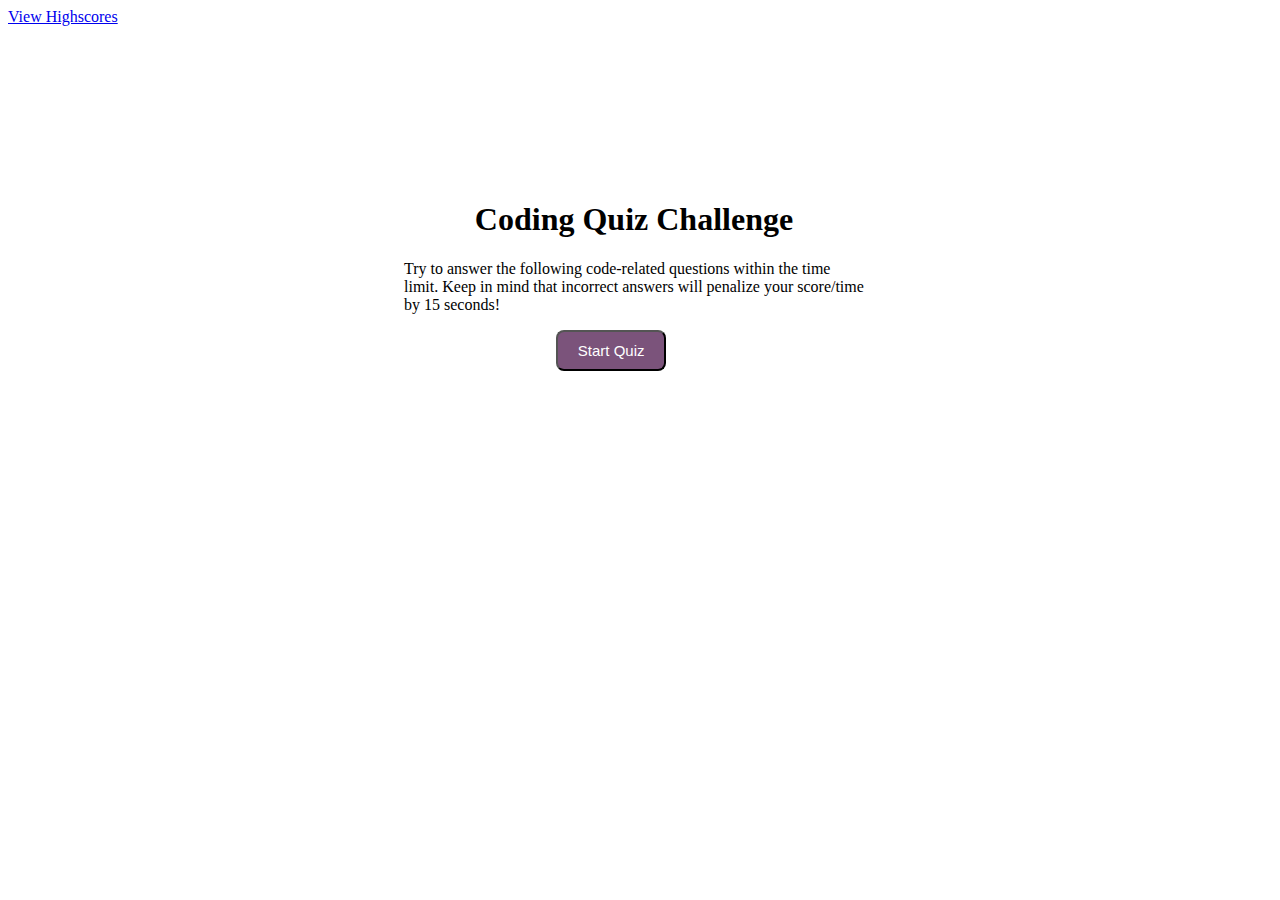
<file: index.html>
<!DOCTYPE html>
<html lang="en">

<head>
    <meta charset="UTF-8">
    <meta name="viewport" content="width=device-width, initial-scale=1.0">
    <meta http-equiv="X-UA-Compatible" content="ie=edge">
    <link rel="stylesheet" type="text/css" href="./Assets/style.css">


    <title>High Score Challenge</title>
</head>

<body>
    <!-- linking to highscores html -->
    <a href="highscores.html">View Highscores</a>
    <div id="wrapper">
        <!-- timer div -->
        <div id="currentTime"></div>
        <!-- quiz content div -->
        <div id="questionsDiv">
            <h1>Coding Quiz Challenge</h1>
            <p>Try to answer the following code-related questions within the time limit. Keep in mind that incorrect
                answers will penalize your score/time by 15 seconds!</p>
            <ul id="choicesUl"></ul>
            <!-- buttons -->
            <button id="startTime">Start Quiz</button>
        </div>

    </div>
<!-- using seperate js for questions  -->
    <script src="questions.js"></script>


</body>

</html>
</file>
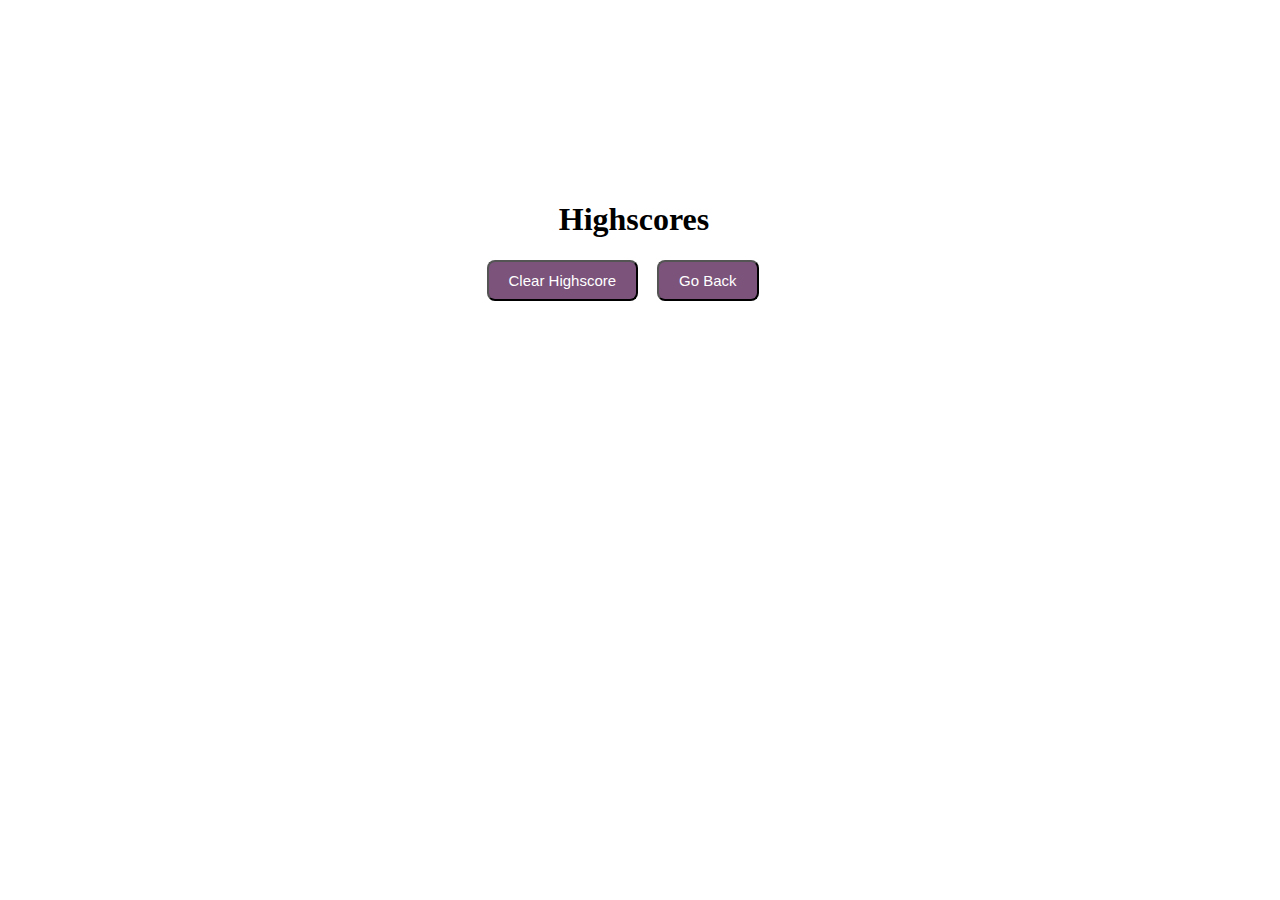
<file: highscores.html>
<!DOCTYPE html>
<html lang="en">

<head>
    <meta charset="UTF-8">
    <meta name="viewport" content="width=device-width, initial-scale=1.0">
    <meta http-equiv="X-UA-Compatible" content="ie=edge">
    <link rel="stylesheet" type="text/css" href="./Assets/style.css">
    <title>High Score Challenge</title>

</head>

<body>
    <div id="wrapper">
        <!--timer div -->
        <div id="currentTime"></div>
        <!-- quiz content div -->
        <div id="questionsDiv">
            <h1>Highscores</h1>
            <ul id="highScore"></ul>
            <!-- Buttons -->
            <button id="goBack">Go Back</button>
            <button id="clear" value="reset">Clear Highscore</button>
        </div>
    </div>
    <!-- using seperate highscores js -->
    <script src="./highscores.js"></script>
</body>

</html>
</file>
<file: Assets/style.css>
#wrapper {
    position: absolute;
    left: 30%;
    top: 20%;
    width: 500px;
    height: 500px;

    
}
#startTime {
    background-color: rgb(123, 83, 123);
    margin-left: 33%;
    padding: 10px 20px;
    font-size: 15px;
    color: white;
   
    
}
#questionsDiv {
    margin: 20px;
    border-radius: 10px;
}

#currentTime {
    float: right;
}

#goBack {
    background-color: rgb(123, 83, 123);
    position: relative;
    padding: 10px 20px;
    font-size: 15px;
    color: white;
    top: 30%;
    left: 55%;
    width: auto;
    text-align: center;
    text-decoration: none;
}



#clear {
    background-color: rgb(123, 83, 123);
    position: relative;
    padding: 10px 20px;
    font-size: 15px;
    color: white;
    top: 30%;
    right: 5%;
    text-align: center;
}

button {
    border-radius: 8px;
}

textarea {
    width: 90%;
    margin: 20px;
}

#Submit {
    background-color: rgb(123, 83, 123);
    margin-left: 33%;
    padding: 10px 20px;
    font-size: 15px;
    color: white;
}

label {
    margin-right: 10px;
}
input {
    margin-bottom: 20px;
    width: 50%;
    border: 1px solid lightgray;
}

h1 {
    text-align: center;
}

li {
    background-color: rgb(94, 127, 150);
    margin-top: 10px;
    padding: 10px 20px;
    width: 50%;
    font-size: 15px;
    color: white;
    border-radius: 8px;
   
}

#createDiv {
    margin-top: 20px;
    border-top: 1px solid lightgray;
}

/* Start media queries */
/* A Media Query max-width: 786px */
@media screen and (max-width: 786px) {
/* Resized content to fit 786px  */
body {
    max-width: 786px;
}
/* Resized main-content to fit 786px  */
#wrapper {
position: absolute;
left: 20%;
}

a {
margin-left: 20%;
}
#goBack {
    
    position: relative;
    left: 55%;
}

#clear {
    
    position: relative;
    right: 5%;
    
}
}

/* A Media Query max-width: 640px */
@media screen and (max-width: 640px) {
/* Resized content to fit 640px  */
body {
    min-width: 640px;
}
/* Resized main-content to fit 640px  */
#wrapper {
position: absolute;
left: 10%;
}
a {
  margin-left: 10%;
}
}
</file>
